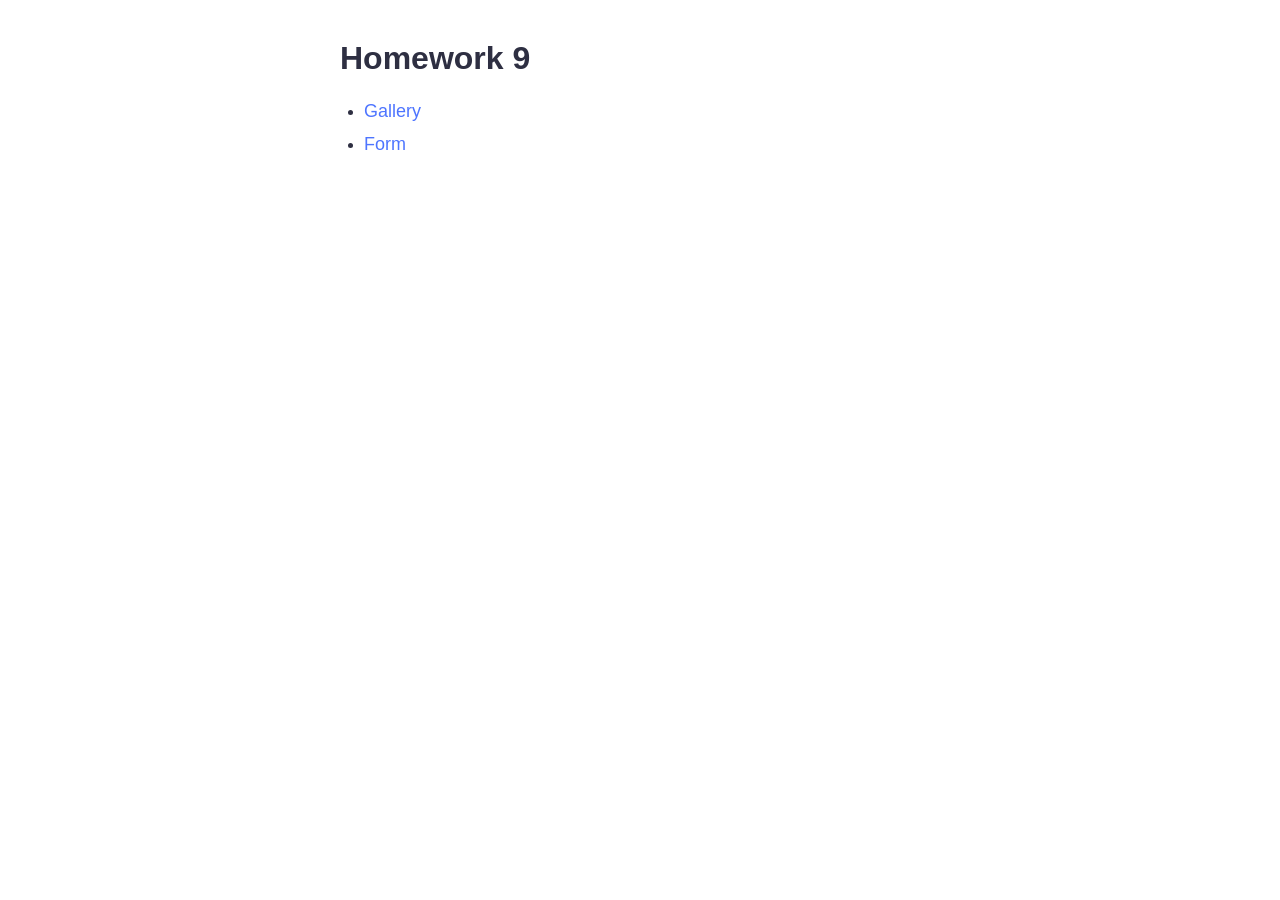
<file: src/index.html>
<!DOCTYPE html>
<html lang="en">
  <head>
    <meta charset="UTF-8" />
    <meta name="viewport" content="width=device-width, initial-scale=1.0" />
    <title>Homework 9</title>
    <link rel="stylesheet" href="./css/styles.css" />
  </head>
  <body>
    <main class="page">
      <h1>Homework 9</h1>
      <ul class="task-list">
        <li><a href="./1-gallery.html">Gallery</a></li>
        <li><a href="./2-form.html">Form</a></li>
      </ul>
    </main>
  </body>
</html>
</file>
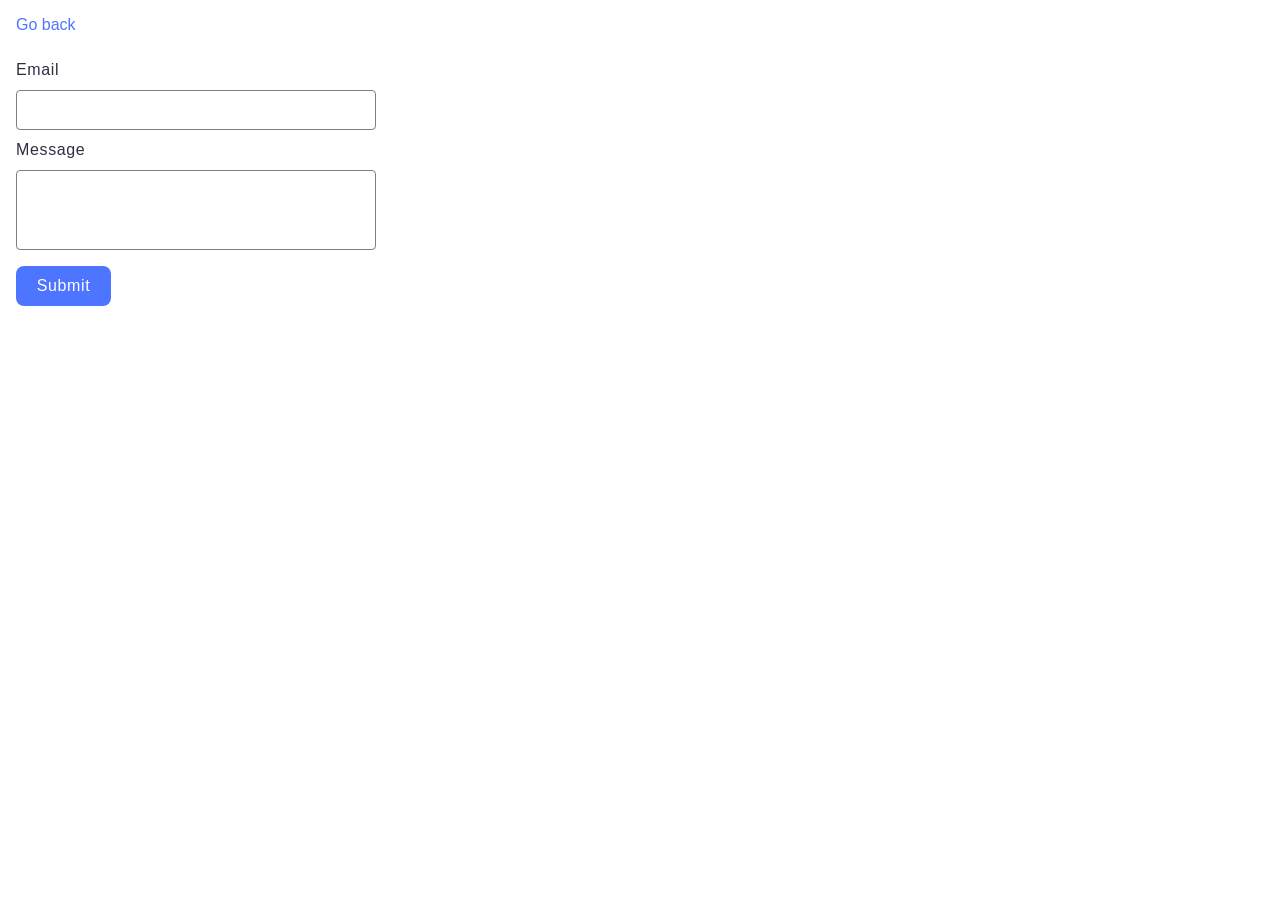
<file: src/2-form.html>
<!DOCTYPE html>
<html lang="en">
  <head>
    <meta charset="UTF-8" />
    <meta name="viewport" content="width=device-width, initial-scale=1.0" />
    <title>Feedback form</title>
    <link rel="stylesheet" href="./css/2-form.css" />
  </head>
  <body>
    <p><a class="back-link" href="./index.html">Go back</a></p>
    <form class="feedback-form" autocomplete="off">
      <label>
        Email
        <input type="email" name="email" autofocus />
      </label>
      <label>
        Message
        <textarea name="message" rows="8"></textarea>
      </label>
      <button type="submit">Submit</button>
    </form>
    <script type="module" src="./js/2-form.js"></script>
  </body>
</html>
</file>
<file: src/css/styles.css>
*,
*::before,
*::after {
  box-sizing: border-box;
}

body {
  margin: 0;
  font-family: Montserrat, Arial, sans-serif;
  color: #2e2f42;
  background-color: #ffffff;
}

.page {
  width: min(100% - 32px, 600px);
  margin: 40px auto;
}

h1 {
  margin: 0 0 24px;
}

.task-list {
  margin: 0;
  padding-left: 24px;
}

.task-list li + li {
  margin-top: 12px;
}

.task-list a {
  color: #4e75ff;
  font-size: 18px;
  text-decoration: none;
}

.task-list a:hover,
.task-list a:focus {
  text-decoration: underline;
}
</file>
<file: src/css/2-form.css>
* {
  box-sizing: border-box;
}

body {
  margin: 0;
  font-family: Montserrat, Arial, sans-serif;
  color: #2e2f42;
  background-color: #ffffff;
}

p {
  margin: 0;
}

.back-link {
  display: inline-block;
  margin: 16px 0 0 16px;
  color: #4e75ff;
  text-decoration: none;
}

.back-link:hover,
.back-link:focus {
  text-decoration: underline;
}

.feedback-form {
  width: 360px;
  max-width: calc(100% - 32px);
  margin: 24px 16px;
}

.feedback-form label {
  display: flex;
  flex-direction: column;
  gap: 8px;
  margin-bottom: 8px;
  font-size: 16px;
  line-height: 1.5;
  letter-spacing: 0.04em;
}

.feedback-form label:last-of-type {
  margin-bottom: 16px;
}

.feedback-form input,
.feedback-form textarea {
  width: 100%;
  padding: 8px 16px;
  border: 1px solid #808080;
  border-radius: 4px;
  outline: none;
  font: inherit;
  color: #2e2f42;
  background-color: transparent;
  transition: border-color 250ms ease;
}

.feedback-form input {
  height: 40px;
}

.feedback-form textarea {
  height: 80px;
  resize: none;
}

.feedback-form input:hover,
.feedback-form textarea:hover {
  border-color: #000000;
}

.feedback-form input:focus,
.feedback-form textarea:focus {
  border-color: #808080;
}

.feedback-form button {
  min-width: 95px;
  height: 40px;
  padding: 8px 16px;
  border: none;
  border-radius: 8px;
  background-color: #4e75ff;
  color: #ffffff;
  font: inherit;
  font-weight: 500;
  line-height: 1.5;
  letter-spacing: 0.04em;
  cursor: pointer;
  transition: background-color 250ms ease;
}

.feedback-form button:hover,
.feedback-form button:focus {
  background-color: #6c8cff;
}
</file>
